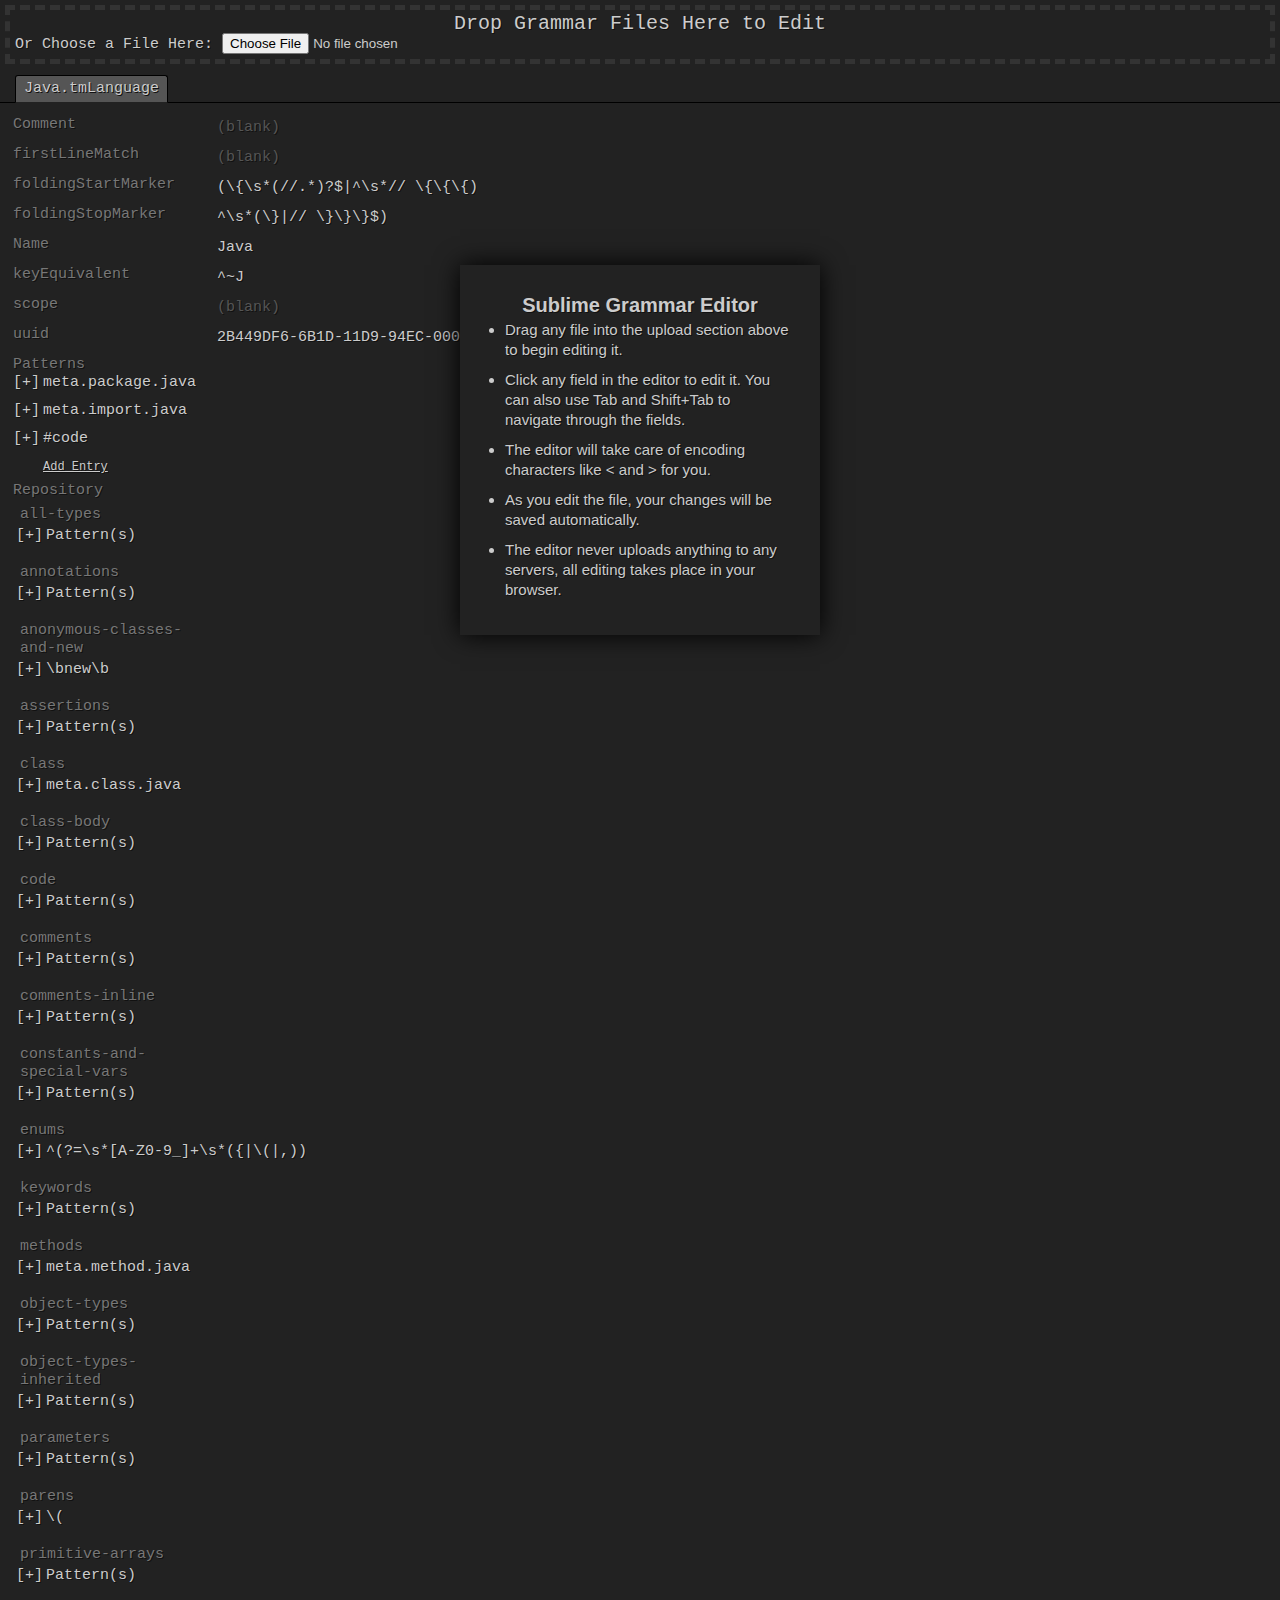
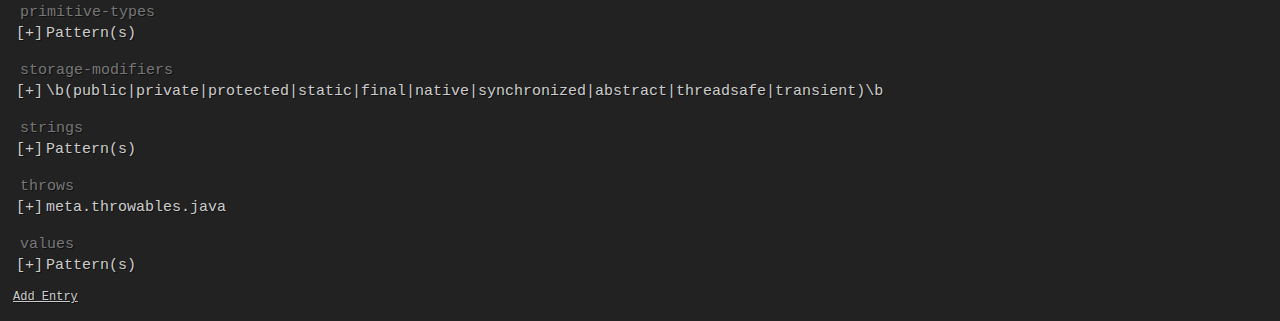
<file: index.html>
<!DOCTYPE html>
<html>
  <head>
    <title>Sublime Text 2 Grammar Editor</title>
    <link rel='stylesheet' type='text/css' media='all' href='reset.css' />
    <link rel='stylesheet' type='text/css' media='all' href='application.css' />
  </head>
  <body>
    <div id='dialog'>
      <div>
        <h1>Sublime Grammar Editor</h1>
        <ul>
          <li>Drag any file into the upload section above to begin editing it.</li>
          <li>Click any field in the editor to edit it.  You can also use Tab and Shift+Tab to navigate through the fields.</li>
          <li>The editor will take care of encoding characters like &lt; and &gt; for you.</li>
          <li>As you edit the file, your changes will be saved automatically.</li>
          <li>The editor never uploads anything to any servers, all editing takes place in your browser.</li>
        </ul>
      </div>
    </div>
    <div id='upload'>
      <div id='upload-drop'>Drop Grammar Files Here to Edit</div>
      <div id='upload-file'>Or Choose a File Here: <input type='file'></div>
    </div>
    <div id='tabs'></div>
    <div id='tab-content'></div>
    <script src='http://code.jquery.com/jquery-1.7.1.js'></script>
    <script src='extensions.js'></script>
    <script src='cookie.js'></script>
    <script src='haml2.js'></script>
    <!-- settings -->
    <script src='views.js'></script>
    <script src='converters.js'></script>
    <script src='application.js'></script>
  </body>
</html>
</file>
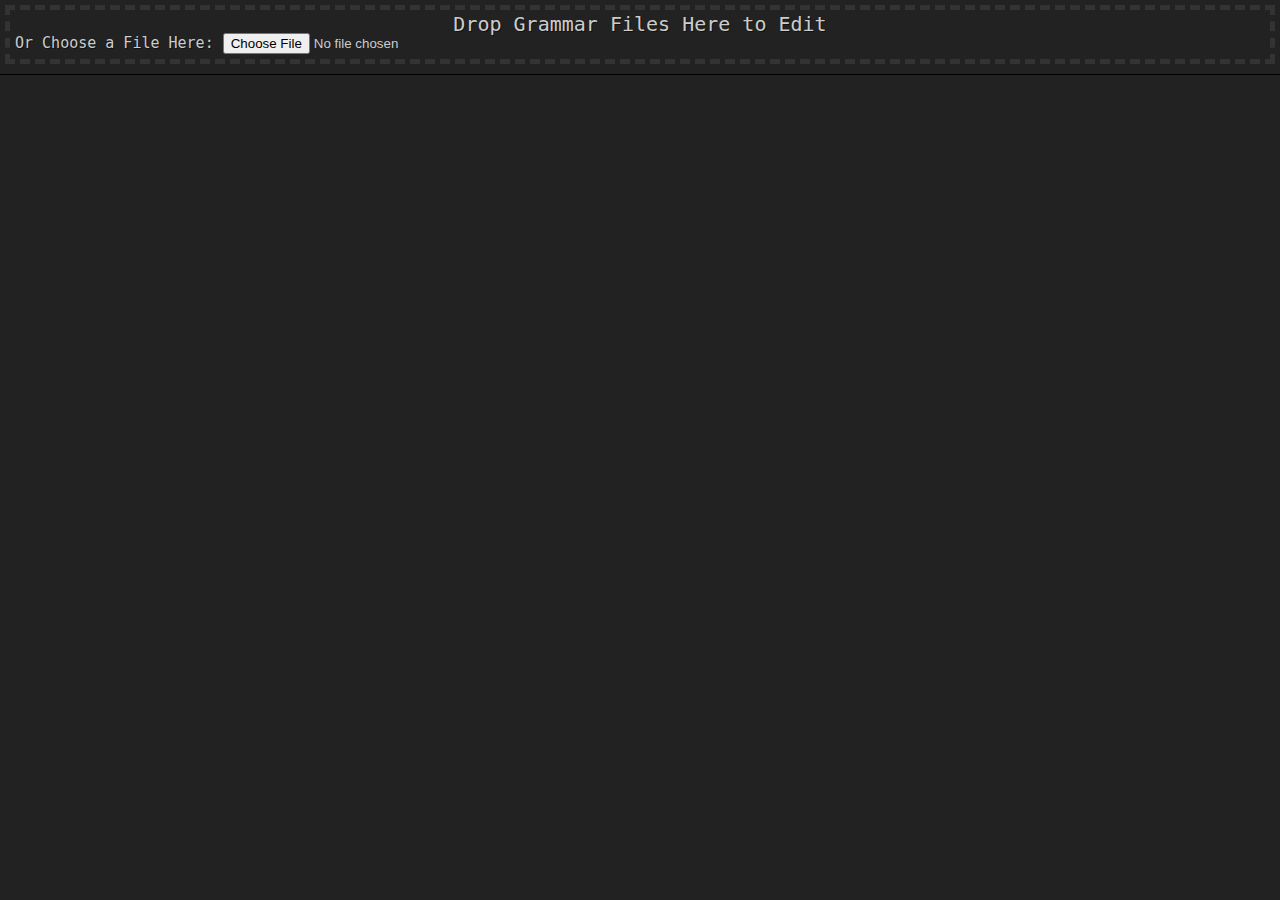
<file: index.min.html>
<!DOCTYPE html>
<html>
  <head>
    <title>Sublime Text 2 Grammar Editor</title>
    <style>html, body, div, span, applet, object, iframe,
h1, h2, h3, h4, h5, h6, p, blockquote, pre,
a, abbr, acronym, address, big, cite, code,
del, dfn, em, img, ins, kbd, q, s, samp,
small, strike, strong, sub, sup, tt, var,
b, u, i, center,
dl, dt, dd, ol, ul, li,
fieldset, form, label, legend,
table, caption, tbody, tfoot, thead, tr, th, td,
article, aside, canvas, details, embed, 
figure, figcaption, footer, header, hgroup, 
menu, nav, output, ruby, section, summary,
time, mark, audio, video {
	margin: 0;
	padding: 0;
	border: 0;
	font-size: 100%;
	font: inherit;
	vertical-align: baseline;
}
/* HTML5 display-role reset for older browsers */
article, aside, details, figcaption, figure, 
footer, header, hgroup, menu, nav, section {
	display: block;
}
body {
	line-height: 1;
}
ol, ul {
	list-style: none;
}
blockquote, q {
	quotes: none;
}
blockquote:before, blockquote:after,
q:before, q:after {
	content: '';
	content: none;
}
table {
	border-collapse: collapse;
	border-spacing: 0;
}</style>
    <style>body {
  background: #222;
  color: #ccc;
  font-family: consolas, monospace;
  font-size: 15px;
  margin: 0;
  padding: 0;
  line-height: 18px;
  text-shadow: 1px 1px #111;
}

input[type=text],
textarea,
select {
  border: 1px solid #111;
  font-size: 15px;
  width: 95%;
  background: #444;
  color: #fff;
  font-family: consolas, monospace;
  background-image: -moz-linear-gradient(top, rgb(34, 34, 34) 0%, rgb(51, 51, 51) 5%);
  background-image: -webkit-linear-gradient(top, rgb(34, 34, 34) 0%, rgb(51, 51, 51) 5%);
  appearance: none;
  -webkit-appearance: none;
  -moz-appearance: none;
  box-shadow: 1px 1px 1px #333;
  -moz-box-shadow: 1px 1px 1px #333;
  -webkit-box-shadow: 1px 1px 1px #333;
  margin: 0;
  padding: 2px;
  border-radius: 5px;
}

input[type=text]:focus,
textarea:focus,
select:focus {
  /*outline-color: #c00;*/
  outline: none;
}

textarea {
  background-image: -moz-linear-gradient(top, rgb(34, 34, 34) 0%, rgb(51, 51, 51) 5%);
  background-image: -webkit-linear-gradient(top, rgb(34, 34, 34) 0%, rgb(51, 51, 51) 5%);
}

input[type=submit] {
  width: auto;
  padding: 0.25em 1em;
  line-height: 1.5em;
  background-image: -moz-linear-gradient(top, rgb(170, 0, 0) 0%, rgb(102, 0, 0) 100%);
  background-image: -webkit-linear-gradient(top, rgb(170, 0, 0) 0%, rgb(102, 0, 0) 100%);
  border: 2px solid #c00;
  text-shadow: 0 0 2px #300;
  font-weight: bold;
  box-shadow: 1px 1px 3px #000;
  -moz-box-shadow: 1px 1px 3px #000;
  -webkit-box-shadow: 1px 1px 3px #000;
  margin-right: 0.5em;
}

.label,
.dict-entry-key {
  display: block;
  color: #777;7
  padding: 3px 0 4px 0;
  width: 200px;
}

.captures-row .dict-entry-key {
  width: 50px;
}

.text-editor,
.dict-entry-value {
  display: block;
  box-flex: 1;
  -moz-box-flex: 1;
  -webkit-box-flex: 1;
}

.row {
  padding: 3px;
}

.row,
.buttons a,
#tabs div {
  transition: all 0.218s;
  -moz-transition: all 0.218s;
  -webkit-transition: all 0.218s;
}
.text-row,
.dict-entry,
.respoitory .dict-entry .dict-entry {
  display: box;
  display: -moz-box;
  display: -webkit-box;
  box-align: stretch;
  -moz-box-align: stretch;
  -webkit-box-align: stretch;
  box-orient: horizontal;
  -moz-box-orient: horizontal;
  -webkit-box-orient: horizontal;
  width: 100%;
}

.repository .dict-entry {
  display: block;
}

.repository > .dict-editor {
  margin-left: 0;
}

.repository > .dict-editor > .dict-entries > .row > .dict-entry > .dict-entry-value {
  margin-left: 30px;
}

.list-editor,
.dict-editor {
  margin-left: 30px;
}

.active-row {
  background-color: #333;
}

.text-editor-value {
  padding: 3px 4px;
}

.blank {
  color: #555;
}

a {
  color: #ccc;
  display: inline-block;
  font-size: 12px;
  text-decoration: underline;
}

/*
.list-editor > a,
.dict-editor > a {
  display: none;
}

.list-editor:hover > a,
.dict-editor:hover > a {
  display: inline-block;
}
*/

pre {
  word-wrap: break-word;
}

.pattern-editor-container {
  position: relative;
}

.pattern-editor-expander {
  position: absolute;
  top: 0px;
  left: -30px;
}

.pattern-editor {
  box-shadow: 0px 0px 4px #000;
  margin-bottom: 20px;
  padding: 3px;
}

.pattern-editor-label {
  margin-bottom: 10px;
}

a:hover,
.pattern-editor-label:hover,
.text-editor:hover {
  cursor: pointer;
}

.dragging {
  opacity: 0.5;
}

/* Prevent the text contents of draggable elements from being selectable. */
[draggable] {
  -moz-user-select: none;
  -khtml-user-select: none;
  -webkit-user-select: none;
  user-select: none;
}

.buttons a {
  background-color: #333;
  border: 1px solid black;
  border-radius: 3px;
  display: inline-block;
  margin: 0 5px;
  padding: 2px 5px;
  text-decoration: none;
}

.buttons a:hover {
  background-color: #555;
}

#tabs {
  padding: 5px 10px 0 10px;
  border-bottom: 1px solid black;
}

#tabs div {
  background-color: #333;
  border: 1px solid black;
  border-radius: 3px 3px 0 0;
  display: inline-block;
  margin: 0 5px;
  padding: 4px 8px;
  position: relative;
  top: 1px;
}

#tabs div:hover,
#tabs .active {
  background-color: #555;
}

#tabs .active {
  border-bottom-color: #222;
}

#tab-content > div {
  padding: 10px;
}

#upload {
  border: 5px dashed #333;
  padding: 5px;
  margin: 5px;
}

#upload-drop {
  font-size: 20px;
  text-align: center;
}

#dialog {
  box-shadow: 0px 0px 24px #000;
  background-color: #222;
  font-family: arial;
  line-height: 20px;
  position: absolute;
  left: 50%;
  top: 50%;
  z-index: 10;
}

#dialog > div {
  padding: 30px;
  width: 300px;
}

#dialog h1 {
  font-size: 20px;
  font-weight: bold;
  text-align: center;
}

#dialog p {
  padding: 10px 0;
}

#dialog ul {
  list-style-type: disc;
  margin-left: 15px;
}

#dialog li {
  padding: 5px 0;
}
</style>
  </head>
  <body>
    <div id='dialog'>
      <div>
        <h1>Sublime Grammar Editor</h1>
        <ul>
          <li>Drag any file into the upload section above to begin editing it.</li>
          <li>Click any field in the editor to edit it.  You can also use Tab and Shift+Tab to navigate through the fields.</li>
          <li>The editor will take care of encoding characters like &lt; and &gt; for you.</li>
          <li>As you edit the file, your changes will be saved automatically.</li>
          <li>The editor never uploads anything to any servers, all editing takes place in your browser.</li>
        </ul>
      </div>
    </div>
    <div id='upload'>
      <div id='upload-drop'>Drop Grammar Files Here to Edit</div>
      <div id='upload-file'>Or Choose a File Here: <input type='file'></div>
    </div>
    <div id='tabs'></div>
    <div id='tab-content'></div>
    <script src='http://code.jquery.com/jquery-1.7.1.js'></script>
    <script>/**
 * Essentially copies an array.
 */
function $A(iterable) {
  if (!iterable) return [];
  // Safari <2.0.4 crashes when accessing property of a node list with property accessor.
  // It nevertheless works fine with `in` operator, which is why we use it here
  if ('toArray' in Object(iterable)) return iterable.toArray();
  var length = iterable.length || 0, results = new Array(length);
  while (length--) results[length] = iterable[length];
  return results;
}
Array.from = $A;

/**
 * Splits a string by whitespace, returning an array of the bits.
 */
function $w(string) {
  return string.strip().split(/\s+/);
}

var Class = {
  create: function(parent, methods) {
    if(methods === undefined) {
      methods = parent;
    } else {
      var subclass = function() { };
      subclass.prototype = parent.prototype;
      constructor.prototype = new subclass;
    }

    for(var key in methods) {
      if(methods.hasOwnProperty(key)) {
        methods.initialize.prototype[key] = methods[key];
      }
    }

    methods.initialize.prototype.constructor = methods.initialize;

    return methods.initialize;
  }
};

(function($) {
  $.extend(Function.prototype, {
    bind: function() {
      if (arguments.length < 2 && arguments[0] === undefined) return this;
      var __method = this, args = $A(arguments), object = args.shift();
      return function() {
        return __method.apply(object, args.concat($A(arguments)));
      }
    },

    bindEvent: function() {
      if (arguments.length < 2 && arguments[0] === undefined) return this;
      var __method = this, args = $A(arguments), object = args.shift();
      return function() {
        return __method.apply(object, [$(this)].concat(args.concat($A(arguments))));
      }
    }
  });
  Function.prototype.wrap = Function.prototype.bind;

  RegExp.prototype.match = RegExp.prototype.test;
  RegExp.escape = function(str) {
    return String(str).replace(/([.*+?^=!:${}()|[\]\/\\])/g, '\\$1');
  };

  $.extend(jQuery, {
    invoke: function(elems, method) {
      var args = $A(arguments).slice(1);
      return $.map(elems, function(value) {
        return value[method].call(value, args);
      });
    },

    pluck: function(elems, property) {
      var c = 0, length = elems.length, results = [];
      for(; c < length; c++) {
        results.push(elems[c][property]);
      }
      return results;
    }
  });

  var methods = {
    invoke: function( callback ) {
      return $.invoke(this, callback);
    },

    pluck: function( property ) {
      return $.pluck(this, property);
    },

    uniq: function() {
      return $.unique(this);
    }
  };

  $.extend(jQuery.prototype, methods);
  $.extend(Array.prototype), methods;

  Array.prototype.remove = function(from, to) {
    var rest = this.slice((to || from) + 1 || this.length);
    this.length = from < 0 ? this.length + from : from;
    return this.push.apply(this, rest);
  };

  $.extend(String.prototype, {
    trim: String.prototype.trim || function() {
      var str = this.replace(/^\s\s*/, ''),
      ws = /\s/, i = str.length;
      while (ws.test(str.charAt(--i))) {}
      return str.slice(0, i + 1);
    },

    startsWith: function(pattern, ignoreCase) {
      return ignoreCase ? this.toLowerCase().startsWith(pattern.toLowerCase()) : this.indexOf(pattern) === 0;
    },

    endsWith: function(pattern, ignoreCase) {
      if(ignoreCase)
        return this.toLowerCase().endsWith(pattern.toLowerCase());
      var d = this.length - pattern.length;
      return d >= 0 && this.lastIndexOf(pattern) === d;
    },

    gsub: function(pattern, replacement) {
      var result = [], source = this, match;

      while (source.length > 0) {
        if (match = source.match(pattern)) {
          result.push(source.slice(0, match.index), replacement(match), source.slice(match.index + match[0].length));
        } else {
          result.push(source);
          source = '';
        }
      }
      return result.join('');
    },

    escapeHTML: function() {
      var self = arguments.callee;
      self.text.data = this;
      return self.div.innerHTML;
    },

    empty: function() {
      return this == '';
    },

    blank: function() {
      return /^\s*$/.test(this);
    },

    count: function(text) {
      if(typeof text === 'string') {
        var count = 0, start = 0, delta = text.length;
        while(true) {
          var index = this.indexOf(text, start);
          if(index < 0) break;

          count++;
          start = index+delta;
        }
        return count;
      } else {
        var count = 0, str = this;
        while(true) {
          var match = str.match(text);
          if(!match) break;

          count++;
          str = str.slice(match.index + match[0].length);
        }
        return count;
      }
    },

    iterate: function(regex, callback) {
    var str = this, start = 0;
      while(true) {
        var match = str.match(regex);
        if(!match) break;

        callback(match[0], match.index+start, match);

        start += match.index + match.length;
        str = str.slice(match.index + match[0].length);
      }
    }
  });
  String.prototype.strip = String.prototype.trim;

  $.extend(Math, {
    random: function(min, max) {
      var rand = this._random();
      if (arguments.length == 0)
        return rand;

      if (arguments.length == 1)
        var max = min, min = 0;

      return Math.floor(rand * (max-min+1)+min);
    },
    _random: Math.random
  });

  $.extend(Number.prototype, {
    toPaddedString: function(length, radix) {
      var string = this.toString(radix || 10);
      return '0'.times(length - string.length) + string;
    }
  });

  $.each($w('abs round ceil floor'), function(){
    var method = this;
    Number.prototype[method] = function() { return Math[method].apply(this, arguments); }
  });
})(jQuery);
</script>
    <script>/**
 * jQuery Cookie plugin
 *
 * Copyright (c) 2010 Klaus Hartl (stilbuero.de)
 * Dual licensed under the MIT and GPL licenses:
 * http://www.opensource.org/licenses/mit-license.php
 * http://www.gnu.org/licenses/gpl.html
 *
 */
(function($) {
    $.cookie = function(key, value, options) {

        // key and at least value given, set cookie...
        if (arguments.length > 1 && (!/Object/.test(Object.prototype.toString.call(value)) || value === null || value === undefined)) {
            options = $.extend({}, options);

            if (value === null || value === undefined) {
                options.expires = -1;
            }

            if (typeof options.expires === 'number') {
                var days = options.expires, t = options.expires = new Date();
                t.setDate(t.getDate() + days);
            }

            value = String(value);

            return (document.cookie = [
                encodeURIComponent(key), '=', options.raw ? value : encodeURIComponent(value),
                options.expires ? '; expires=' + options.expires.toUTCString() : '', // use expires attribute, max-age is not supported by IE
                options.path    ? '; path=' + options.path : '',
                options.domain  ? '; domain=' + options.domain : '',
                options.secure  ? '; secure' : ''
            ].join(''));
        }

        // key and possibly options given, get cookie...
        options = value || {};
        var decode = options.raw ? function(s) { return s; } : decodeURIComponent;

        var pairs = document.cookie.split('; ');
        for (var i = 0, pair; pair = pairs[i] && pairs[i].split('='); i++) {
            if (decode(pair[0]) === key) return decode(pair[1] || ''); // IE saves cookies with empty string as "c; ", e.g. without "=" as opposed to EOMB, thus pair[1] may be undefined
        }
        return null;
    };
})(jQuery);
</script>
    <script>var HamlView = (function ($) {
  var undefined, options = {
    xhtml: true
  };

  var escaperNode = $("<div></div>");

  window.h = function(str) {
    return escaperNode.text(str || '').html().replace(/\"/g, "&quot;").replace(/\'/g, "&apos;");
  };

  var haml = function(name, view) {
    this.name = name;
    this.text = view;
  };

  $.extend(haml, {
    regex: {
      interpolation: /(^|.|\r|\n)(#\{(.*?)\})/,
      simpleInterpolation: /#\{(.*?)\}/g,
      // first group: %tag.class or .class
      // second group is the only characters that can immediately follow a tag
      // second group: the stuff after a tag
      tag: /^((?:%[a-z0-9_:\-$]+(?:[.#][a-z0-9_:\-$]+)*)|(?:(?:[.#][a-z0-9_:\-$]+)+))(.*)$/i,
      cssClass: /\.([a-z0-9_:\-$]+)/gi,
      id: /#([a-z0-9_:\-$]+)/gi,
      tagName: /%([a-z0-9_:\-$]+)/i,
      blankLine: /^\s*$/,
      lineWhitespace: /^(\s+)(.*)$/,
      onlySpace: /^[ ]+$/,
      onlyTab: /^\t+$/,
      multilineRuby: /(.*)\|\s*$/,
      // matches a key in an json or ruby hash
      lvalue: /^\s*\:?['"a-z0-9_\-$]+\s*(\:|=>)/i,
      attributeName: /^\s*["':]\s*([a-z0-9_$\-:]+)\s*["']?/i,
      // matches an attributes that hash that only contains a variable in it
      attributesVariable: /^\s*([a-z0-9_\-$]+)\s*$/i,
      // match a keyword, followed by the end of line or (a space or paren and then the rest of the string)
      autoBracket: /^\s*(for|switch|while|else\s+if|if|else)(?:$|((?:\s|\().*)$)/,
      // matches for c in 0..10
      forIn: /^\s*([a-z0-9_$\-]+)\s+in\s+(.+)\.\.(.+)/i,
      // match for item in array using c
      forInArray: /^\s*([a-z0-9_$\-]+)\s+in\s+([^}]+)/i,
      forInUsing: /\s+using\s+([a-z0-9_$\-]+)/i
    },

    autocloseTags: {'img': true, 'br': true, 'hr': true, 'input': true, 'meta': true, 'link': true},
    multilineStopCharacters: {'.': true, '#': true, '%': true, '=': true, '-': true},

    errors: {
      mixedIndentation: "Found tabs and spaces mixed at the beginning of a line.",
      unevenSpacing: "Found an uneven amount of space at the beginning of a line.",
      indentationFirstLine: "Found whitespace on the first line of content."
    }
  });

  var Buffer = makeClass(null, {
    initialize: function() {
      this.buffer = [];
      this.strings = [];
    },

    code: function() {
      this.clearStrings();
      Array.prototype.push.apply(this.buffer, arguments);
    },

    output: function() {
      this.clearStrings();
      var buffer = this.buffer;
      $.each(arguments, function(ix, arg) {buffer.push('__o.push(', arg, ');\n')});
    },

    string: function() {
      Array.prototype.push.apply(this.strings, arguments);
    },

    interpolatedString: function() {
      var text, match, beforeMatch;
      for(var c = 0; c < arguments.length; c++) {
        text = arguments[c];
        //most of this comes from prototype's gsub method
        while (text.length > 0) {
          match = text.match(haml.regex.interpolation);
          if (match !== null) {
            beforeMatch = text.slice(0, match.index);
            text = text.slice(match.index + match[0].length);

            //check if the text is proceeded by a backslash
            if (match[1] && match[1] === '\\') {
              //the backslash will be caught in the string that comes before the match, so we need to remove the last character
              this.string(beforeMatch, match[2]);
            } else {
              this.string(beforeMatch, match[1]);
              this.output(match[2].substring(2, match[2].length-1));
            }
          } else { //if there was no match, or we are at the end, then just add the remaining text
            this.string(text);
            text = '';
          }
        }
      }
    },

    clearStrings: function() {
      if(this.strings.length === 0) return;

      var str = this.strings.join('');
      this.strings.length = 0;
      this.buffer.push('__o.push("', sanitize(str), '");\n');
    }
  });

  var Term = makeClass(null, {
    initialize: function(parent, data) {
      this.data = data;
      this.attach(parent);
    },

    attach: function(parent) {
      this.parent = parent;

      if(parent) {
        this.view = parent.view;
        parent.children.push(this);
      }

      this.children = []
    },

    toJs: function(output) {
      this.processChildren(output);
    },

    processChildren: function(output) {
      for(var c = 0; c < this.children.length; c++) {
        this.children[c].toJs(output);
      }
    }
  });

  var Root = makeClass(Term, {
    toJs: function() {
      var output = new Buffer();;
      this.processChildren(output);
      output.clearStrings();
      return output.buffer.join('');
    }
  });

  var HamlString = makeClass(Term, {
    toJs: function(output) {
      output.string(this.data);
    }
  });

  var HamlInterpolatedString = makeClass(Term, {
    toJs: function(output) {
      output.interpolatedString(this.data);
    }
  });

  var CodeOutput = makeClass(Term, {
    initialize: function(parent, data) {
      this.data = data.join('');

      if(this.data.charAt(0) === '=') return new HamlInterpolatedString(parent, ltrim(this.data.substring(1)));
      this.attach(parent);
    },

    toJs: function(output) {
      output.output(this.data);
    }
  });

  var Code = makeClass(Term, {
    initialize: function(parent, data) {
      data = data.join('');
      var match = haml.regex.autoBracket.exec(data);
      if(match !== null) {
        haml.expression = new WrappedCode(parent, data, match[1], match[2]);
        return;
      }

      this.data = data;
      this.canIndent = true;
      this.attach(parent);
    },

    toJs: function(output) {
      output.code(this.data);
      this.processChildren(output);
    }
  });

  var WrappedCode = makeClass(Term, {
    initialize: function(parent, data, keyword, body) {
      this.data = data;
      this.keyword = keyword;
      this.canIndent = true;
      this.attach(parent);

      body = body || '';
      var idx = body.indexOf("{");
      if(idx >= 0) {
        this.body = body.substring(idx);
        this.condition = body.substring(0, idx-1);
      } else {
        this.body = '';
        this.condition = body;
      }

      // remove parentheses wrapping the if/for statement
      this.condition = ltrim(this.condition);
      idx = findEnd(this.condition, ')', 1);
      if(idx >= 0 && idx < this.condition.length) {
        this.body = this.condition.substring(idx+1)+this.body;
        this.condition = this.condition.substring(this.condition.indexOf('(')+1, idx);
      }

      // detect special for loops
      this.forLoop();
    },

    forLoop: function() {
      var match = haml.regex.forIn.exec(this.condition);
      if(match !== null) {
        this.condition = $t("var #{name} = #{start}; #{name} < #{end}; #{name}++", {name: match[1], start: match[2], end: match[3]});
      } else {
        match = haml.regex.forInArray.exec(this.condition);
        if(match === null) return;
        var count = ++WrappedCode.count;

        var arrayValue = match[2];
        var counterName = "forEachCounter"+count;
        var itemName = match[1];

        match = haml.regex.forInUsing.exec(arrayValue);
        if(match !== null) {
          arrayValue = arrayValue.substring(0, match.index);
          counterName = match[1];
        }

        this.condition = $t("var #{arrayName} = #{arrayValue}, #{lengthName} = #{arrayName}.length, #{counterName} = 0, #{itemName} = #{arrayName}[0]; "+
          "#{counterName} < #{lengthName}; " +
          "#{itemName} = #{arrayName}[++#{counterName}]", {
            lengthName: "forEachLength"+count,
            arrayName: "forEachArray"+count,
            arrayValue: arrayValue, itemName: itemName, counterName: counterName
          }
        );
      }
    },

    toJs: function(output) {
      if(this.keyword === 'else') output.code('else {\n');
      else output.code(this.keyword, '(', this.condition, ')', '{\n');
        output.code(this.body);
        this.processChildren(output);
      output.code('}\n');
    }
  });
  WrappedCode.count = 0;

  var Defaults = makeClass(Term, {
    toJs: function(output) {
      this.view.defaults = this.data;
    }
  });

  var Doctype = makeClass(Term, {
    toJs: function(output) {
      var line = $.trim(this.data).toLowerCase();
      var bits = line.split(/\s+/);

      if(line.indexOf('xml') === 0) {
        var encoding = bits[1] || "utf-8";
        output.string("<?xml version='1.0' encoding='", encoding, "' ?>");
      } else if(options.html5) {
        output.string('<!DOCTYPE html>');
      } else {
        var version = bits[1], type = bits[0];
        if(!parseFloat(bits[1], 10) && !!parseFloat(bits[0], 10)) {
          version = bits[0];
          type = bits[1];
        }

        if(options.xhtml) {
          if(version === '1.1') output.string('<!DOCTYPE html PUBLIC "-//W3C//DTD XHTML 1.1//EN" "http://www.w3.org/TR/xhtml11/DTD/xhtml11.dtd">');
          else if(version === '5') output.string('<!DOCTYPE html>');
          else if(type === 'strict') output.string('<!DOCTYPE html PUBLIC "-//W3C//DTD XHTML 1.0 Strict//EN" "http://www.w3.org/TR/xhtml1/DTD/xhtml1-strict.dtd">');
          else if(type === 'frameset') output.string('<!DOCTYPE html PUBLIC "-//W3C//DTD XHTML 1.0 Frameset//EN" "http://www.w3.org/TR/xhtml1/DTD/xhtml1-frameset.dtd">');
          else if(type === 'mobile') output.string('<!DOCTYPE html PUBLIC "-//WAPFORUM//DTD XHTML Mobile 1.2//EN" "http://www.openmobilealliance.org/tech/DTD/xhtml-mobile12.dtd">');
          else if(type === 'basic') output.string('<!DOCTYPE html PUBLIC "-//W3C//DTD XHTML Basic 1.1//EN" "http://www.w3.org/TR/xhtml-basic/xhtml-basic11.dtd">');
          else output.string('<!DOCTYPE html PUBLIC "-//W3C//DTD XHTML 1.0 Transitional//EN" "http://www.w3.org/TR/xhtml1/DTD/xhtml1-transitional.dtd">');
        } else {
          if(type === 'strict') output.string('<!DOCTYPE html PUBLIC "-//W3C//DTD HTML 4.01//EN" "http://www.w3.org/TR/html4/strict.dtd">');
          else if(type === 'frameset') output.string('<!DOCTYPE html PUBLIC "-//W3C//DTD HTML 4.01 Frameset//EN" "http://www.w3.org/TR/html4/frameset.dtd">');
          else output.string('<!DOCTYPE html PUBLIC "-//W3C//DTD HTML 4.01 Transitional//EN" "http://www.w3.org/TR/html4/loose.dtd">');
        }
      }
    }
  });

  var Comment = makeClass(Term, {
    initialize: function(parent, data) {
      this.data = data;
      this.attach(parent);

      this.start = '<!--';
      this.end = ' -->';

      if(this.data.charAt(0) == '[') {
        var endIndex = findEnd(this.data.substring(1), ']');
        this.start += this.data.substring(0, endIndex+2)+'>';
        this.data = this.data.substring(endIndex+2);
        this.end = ' <![endif]-->'
      }

      this.canIndent = /^\s*$/.exec(this.data) !== null;
    },

    toJs: function(output) {
      if(this.children.length === 0 && this.data.length === 0) return;

      output.string(this.start+" ");
      output.interpolatedString(this.data);
      this.processChildren(output);
      output.string(this.end);
    }
  });

  var Tag = makeClass(Term, {
    initialize: function(parent, data) {
      this.data = data;
      this.attach(parent);
      this.canIndent = true;

      var match = haml.regex.tag.exec(data);
      var tag = match[1], rest = match[2];

      var match = haml.regex.tagName.exec(tag);
      if(match === null) this.name = 'div';
      else this.name = match[1];

      this.id = $.map((tag.match(haml.regex.id) || []), function(str) { return str.substring(1); });
      this.id = this.id[this.id.length-1];
      this.classes = $.map((tag.match(haml.regex.cssClass) || []), function(str) { return str.substring(1); });
      this.attributes = {};
      this.attributesCount = 0;

      while(rest && rest.length > 0) {
        var nextChar = rest.charAt(0);
        switch(nextChar) {
          case '/': return this.autoclose = true;
          case ' ':
            if(haml.regex.blankLine.exec(rest)) {
              this.canIndent = true;
              return;
            }
            return new HamlInterpolatedString(this, rest.substring(1));
          case '=': return this.view.parser.rubyString(this, CodeOutput, rest.substring(1));
          case '(':
            var index = findEnd(rest, ')', 1);
            var str = rest.substring(1, index);
            rest = rest.substring(index+1);
            if(!this.parseAttributesVariable(str)) {
              this.parseAttributes(str, ' ', '=');
            }
            break;
          case '{':
            var index = findEnd(rest, '}', 1);
            var str = rest.substring(1, index);
            rest = rest.substring(index+1);

            if(!this.parseAttributesVariable(str)) {
              var match = haml.regex.lvalue.exec(str);
              if(match === null) throw this.view.error("Error while parsing the attributes hash for a tag.");
              else if(match[1] === ':') this.parseAttributes(str, ',', ':');
              else if(match[1] === '=>') this.parseAttributes(str, ',', '=>');
            }
            break;
          default: return new HamlInterpolatedString(this, rest);
        }
      }
    },

    parseAttributesVariable: function(str) {
      var match = haml.regex.attributesVariable.exec(str);
      if(match === null) return false;
      this.attributesVariableName = match[1];
      return true;
    },

    parseAttributes: function(str, attributeSeparator, nameSeparator) {
      while(str.length > 0) {
        var attributeEnd = findEnd(str, attributeSeparator);
        var attribute = str.substring(0, attributeEnd);
        var name = findEnd(attribute, nameSeparator);

        var nameStr = $.trim(attribute.substring(0, name));
        var match = haml.regex.attributeName.exec(nameStr);
        if(match !== null) nameStr = match[1];

        var valueStr = $.trim(attribute.substring(name+nameSeparator.length));
        if(valueStr.charAt(0) === ':') valueStr = '"'+valueStr.substring(1)+'"';

        this.attributes[nameStr] = valueStr;
        this.attributesCount += 1;
        str = str.substring(attributeEnd+1);
      }
    },

    mergeAttributes: function(name, values) {
      if(values.length === 0) return;
      var combinedClasses = values.join(' ');
      if(!this.attributes[name] || this.attributes[name].length === 0) {
        this.attributes[name] = $t("'#{values.join(\' \')}'", {values: values});
      } else {
        var expression = ['(', this.attributes[name], ')'].join('');
        this.attributes[name] = $t('"#{values.join(\' \')}" + " " + ((#{attributes[name]}) || "")', {attributes: this.attributes, name: name, values: values});
      }
    },

    toJs: function(output) {
      this.mergeAttributes('class', this.classes);
      if(!this.attributes.id && this.id) {
        this.attributes.id = '"'+this.id+'"';
        this.attributesCount++;
      }

      var attributesStr = [];
      for(var key in this.attributes) {
        attributesStr.push('"'+key+'": '+this.attributes[key]);
      }
      var attributesStr = $t('{#{attributesStr.join(\',\')}}', {attributesStr: attributesStr});
      var autoclose = this.children.length === 0 && (haml.autocloseTags[this.name] || this.autoclose);

      if(this.attributesCount === 0 && this.classes.length === 0 && !this.attributesVariableName) {
        if(autoclose) {
          output.string('<', this.name, ' />');
        } else {
          output.string('<', this.name, '>');
          this.processChildren(output);
          output.string('</', this.name, '>');
        }
      } else {
        output.code($t('__this.makeTag(\"<#{name}\", \"#{end}\", #{attributes}, #{attributesVariable});', {
          name: this.name,
          end: autoclose ? ' />' : '>',
          attributes: attributesStr, attributesVariable: this.attributesVariableName || "undefined"
        }));

        if(!autoclose) {
          this.processChildren(output);
          output.string('</', this.name, '>');
        }
      }
    }
  });

  var Parser = makeClass(null, {
    initialize: function(view) {
      this.view = view;
      this.lines = this.view.text.replace(/\r\n/g, '\n').replace(/\r/g, '\n').split('\n');

      this.line = undefined;
      this.lineIndex = -1;
      this.level = 0;
      this.indentation = {
        amount: 2,
        character: ' ',
        notCharacter: '\t'
      };

      this.detectIndentation();
      this.nextLine();
    },

    detectIndentation: function() {
      var lines = [];
      for(var c = 0; c < this.lines.length; c++) {
        if(!haml.regex.blankLine.exec(this.lines[c])) {
          lines.push(this.lines[c]);
        }
      }
      this.lines = lines;

      for(var c = 0; c < this.lines.length; c++) {
        var line = this.lines[c];
        var match = haml.regex.lineWhitespace.exec(line);
        if(match == null) continue;

        var whitespace = match[1];
        if(haml.regex.onlyTab.exec(whitespace)) {
          this.indentation.character = '\t';
          this.indentation.notCharacter = ' ';
        } else if(!haml.regex.onlySpace.exec(whitespace)) throw this.view.error(haml.errors.mixedIndentation);
        this.indentation.amount = whitespace.length;
        break;
      }
    },

    nextLine: function(ignoreWhitespace) {
      this.line = this.lines[++this.lineIndex];
      if(this.line === undefined) return;
      if(ignoreWhitespace) return;

      var match = haml.regex.lineWhitespace.exec(this.line);
      if(match === null) {
        this.level = 0;
        return;
      }

      var whitespace = match[1];
      this.line = match[2];

      if(whitespace.indexOf(this.indentation.notCharacter) >= 0) throw this.view.error(haml.errors.mixedIndentation);
      if(whitespace.length % this.indentation.amount !== 0) throw this.view.error(haml.errors.unevenSpacing);

      this.level = whitespace.length / this.indentation.amount;
    },

    previousLine: function() {
      this.lineIndex -= 1;
    },

    parse: function(parent, indentLevel) {
      while(true) {
        if(this.level < indentLevel) return;
        if(this.line === undefined) return;

        if(this.level > indentLevel) throw this.error("Something was nested inside an element which cannot contain children.");

        var expression = this.compileLine(parent);
        if(haml.expression) {
          expression = haml.expression;
          haml.expression = undefined;
        }
        this.nextLine();

        if(!expression || expression.length) continue;
        if(expression.canIndent) this.parse(expression, indentLevel+1);
      }
    },

    compileLine: function(parent) {
      var line = this.line;
      var first = line.charAt(0);

      switch(first) {
        case '@': return new Defaults(parent, line.substring(1));
        case '\\': return [new HamlString(parent, line.charAt(1)), new HamlInterpolatedString(parent, line.substring(2))];
        case '/': return new Comment(parent, line.substring(1));
        case '!':
          if(line.indexOf('!!!') === 0) return new Doctype(parent, line.substring(3));
          break;
        case '%':
        case '.':
          return new Tag(parent, line);
        case '#':
          if(line.charAt(1) === '{') return new HamlInterpolatedString(parent, line);
          return new Tag(parent, line);
        case '=': return this.rubyString(parent, CodeOutput);
        case '-':
          if(line.charAt(1) === '#') return;
          return this.rubyString(parent, Code);
      }

      // default case
      return new HamlInterpolatedString(parent, line);
    },

    rubyString: function(parent, klass, line) {
      if(!line) line = this.line.substring(1);
      var lines = [];
      var first = true;
      while(true) {
        if(line === undefined) break;

        if(!first && haml.multilineStopCharacters[$.trim(line).charAt(0)]) {
          this.previousLine();
          break;
        }

        var match = haml.regex.multilineRuby.exec(line);
        line = line.substring(0, findEnd(line, "//"));
        if(match == null) {
          if(first) lines.push(line);
          else this.previousLine();
          break;
        }
        lines.push(match[1]);

        this.nextLine(true);
        first = false;
        line = this.line;
      }

      return new klass(parent, lines);
    }
  });

  haml.prototype = {
    compile: function(force) {
      //only compile the view once
      if(this.compiledView !== undefined && !force) return;

      this.defaults = '';
      this.root = new Root(undefined);
      this.root.view = this;
      this.parser = new Parser(this);
      this.parser.parse(this.root, 0);
      this.compiledView = this.root.toJs();
      this.evalCode();
    },

    /**
     * Compiles and runs the view
     * data and helpers are two objects that can be passed in and the items in their will be available as normal variables in the view
     */
    render: function(data, helpers) {
      if(!data) data = {};
      if(!helpers) helpers = {};
      this.compile();

      var _o = this.output;
      this.output = [];
      var ret = this.renderFunction(data, helpers);
      this.output = _o;
      return ret;
    },

    /**
     * Put the code in an anonymous function so it can be eval'd once and then called repeatedly, making it a lot faster.
     * Any default variable values or values passed to the render function are placed in with blocks so that they are available as local variables.
     * TODO: Integrate with JSLINT like EJS intelligently did.
     */
    evalCode: function() {
      var defaultsString = '{';
      if(this.defaults.length > 0) {
        defaultsString = "var __defaults = "+this.defaults+"; with(__defaults) {";
      }

      var evalString = "\
        this.renderFunction = (function($) { \
          return function(__data, __helpers) { " +
            defaultsString +
            " with(__data) { \
              with(__helpers) { \
                var __o = this.output, __this = this;\n" +
                this.compiledView + " \n\
                return __o.join(\"\"); \
              } \
            } \
            } \
          } \
        })(jQuery);";
      this.debugStr = evalString;

      //console.log("compiling");
      //console.log(evalString);
      return eval(evalString);
    },

    /**
     * Handles a Haml syntax error
     */
    error: function(message) {
      return $t("Haml Syntax Error: #{message} Line: #{lineNumber} Line: #{line}", {
        message: message,
        lineNumber: this.parser.lineIndex,
        line: this.parser.lines[this.parser.lineIndex].replace(/ /g, '[space]').replace(/\t/g, '[tab]')
      });
    },

    makeAttributes: function(attributes) {
      for(var key in attributes) {
        var value = attributes[key];
        if(value === undefined || value === null || value.length === 0) continue;
        if(key === 'checked' || key === 'selected') {
          attributes[key] = key;
        }
        this.output.push(' ', key, '="', value, '"');
      }
    },

    makeTag: function(tagBegin, tagEnd, attributes, moreAttributes) {
      if(moreAttributes && moreAttributes['class'] && moreAttributes['class'].length > 0 &&
          attributes['class'] && attributes['class'].length > 0) {
        attributes['class'] = attributes['class'] + ' ' + moreAttributes['class'];
        delete moreAttributes['class'];
      }
      this.output.push(tagBegin);
      this.makeAttributes(attributes);
      if(moreAttributes) this.makeAttributes(moreAttributes);
      this.output.push(tagEnd);
    }
  };

  function ltrim(str) {
    return str.replace(/^\s+/g, "");
  }
  /**
   * Escapes quotes and backslashes which could cause an injection attack in the generated code
   */
  function sanitize(text) {
    return text.replace(/\\/g, '\\\\').replace(/"/g,  '\\"');
  }

  //stolen from prototype.js (removed so as to be only dependent on jQuery)
  function makeClass(parent, methods) {
    function klass() {
      this.initialize.apply(this, arguments);
    }

    if (parent) {
      var subclass = function() { };
      subclass.prototype = parent.prototype;
      klass.prototype = new subclass;
    }

    for(var name in methods) {
      klass.prototype[name] = methods[name];
    }

    klass.prototype.constructor = klass;

    if (!klass.prototype.initialize)
      klass.prototype.initialize = function() {};

    return klass;
  }

  // returns the index of needle in string, but ignores occurances of needle inside of parens/quotes/etc
  function findEnd(str, needle, start) {
    var chars = {"'": "'", '"': '"', '(': ')', '{': '}', '/': '/', '[': ']'};
    var stopBalancingChars = {"'": true, '"': true, '/': true};

    var c, len = str.length, cur, first = needle.charAt(0), second = needle.charAt(1), stack = [];
    str = str.split('');

    for(c = (start||0); c < len; c++) {
      cur = str[c];
      //ignore the character immediately after a backslash
      if(cur === '\\') {
        c++;
      } else if(stack.length === 0 && cur === first && (needle.length === 1 || str[c+1] === second)) {
        break;
      }

      //if we hit an ', ", or /, then keep iterating until we find the next one indicating the end of the string/regex and ignore everything inside
      else if(stopBalancingChars[cur]) {
        if(cur === '/') {
          if(str[c+1] === '/') return str.length;
          else continue;
        }

        c++;
        while(str[c] != cur && c < len) c += (1 + (str[c] === '\\'));
      }

      //if there are no elements on the stack, it cant be a closing character
      //if the closing character on the stack matches this one, then we're done
      else if(stack.length > 0 && cur === stack[stack.length-1]) {
        stack.pop();
      } else if(chars[cur]) {
        stack.push(chars[cur]);
      }
    }
    return c;
  }

  var templates = {};
  function $t(template, data) {
    data = data || {};
    //console.log(template);
    if(!templates[template]) {
      var code = sanitize(template).replace(haml.regex.simpleInterpolation, '", $1, "');
      code = ' \
      $.fxn = (function(__data) { \
        with(__data) { \
          return ["'+code+'"].join(""); \
        } \
      });';

      //console.log(code);
      eval(code);
      templates[template] = $.fxn;
    }

    return templates[template](data);
  }

  return haml;
})(jQuery);
</script>
    
  <script>
    $.compiled = true;
    $.views = {};
    $.views.dict = new HamlView('dict', '@{values: {}, disabled: false}\n.dict-editor\n  .dict-entries\n    - for (var key in values)\n      .row\n        .dict-entry\n          .dict-entry-key\n            = $.views.text_editor.render({value: key})\n          .dict-entry-value\n            = $.views[view].render({value: values[key]})\n  %a.add-dict-entry{:href => \'javascript:void(0);\', :style => disabled ? \'display: none;\' : \'\'} Add Entry\n');
$.views.grammar = new HamlView('grammar', '.grammar-editor\n  = $.views.text_row.render({label: \'Comment\', key: \'comment\', value: grammar.comment})\n  = $.views.text_row.render({label: \'firstLineMatch\', value: grammar.firstLineMatch})\n  = $.views.text_row.render({label: \'foldingStartMarker\', value: grammar.foldingStartMarker, multiline: true})\n  = $.views.text_row.render({label: \'foldingStopMarker\', value: grammar.foldingStopMarker, multiline: true})\n  = $.views.text_row.render({label: \'Name\', key: \'name\', value: grammar.name})\n  = $.views.text_row.render({label: \'keyEquivalent\', value: grammar.keyEquivalent})\n  = $.views.text_row.render({label: \'scope\', value: grammar.scope})\n  = $.views.text_row.render({label: \'uuid\', value: grammar.uuid})\n  .row\n    %span.label{\'data-key\': \'patterns\'} Patterns\n    = $.views.list.render({view: \'pattern\', values: grammar.patterns || []})\n  .row.repository\n    %span.label{\'data-key\': \'repository\'} Repository\n    = $.views.dict.render({view: \'pattern\', values: grammar.repository || {}})\n');
$.views.list = new HamlView('list', '@{values: []}\n.list-editor\n  .list-entries\n    - for value in values\n      .list-entry{:draggable => true}\n        = $.views[view].render({value: value})\n  %a.add-list-entry{:href => \'javascript:void(0);\'} Add Entry\n');
$.views.pattern = new HamlView('pattern', '- var label = value.name || value.contentName || value.include || value.comment || value.match || value.begin || \'Pattern(s)\';\n.pattern-editor-container\n  .pattern-editor-expander [+]\n  .pattern-editor-label= label\n  .pattern-editor{:style => \'display: none;\'}\n    = $.views.text_row.render({label: \'Comment\', key: \'comment\', value: value.comment, multiline: true})\n    = $.views.text_row.render({label: \'Include\', key: \'include\', value: value.include})\n    = $.views.text_row.render({label: \'Scope\', key: \'name\', value: value.name})\n    = $.views.text_row.render({label: \'Content Name\', key: \'contentName\', value: value.contentName})\n    = $.views.text_row.render({label: \'Match Regex\', key: \'match\', value: value.match, multiline: true})\n    .pattern-multi-regex= $.views.text_row.render({label: \'Begin Regex\', key: \'begin\', value: value.begin, multiline: true})\n    .pattern-multi-regex= $.views.text_row.render({label: \'End Regex\', key: \'end\', value: value.end, multiline: true})\n    .row.captures-row\n      %span.label{\'data-key\': \'captures\'} Captures\n      = $.views.dict.render({values: value.captures || {}, view: \'text_editor\'})\n    .row.captures-row.pattern-multi-value{:style => value.begin ? \'\' : \'display: none;\'}\n      %span.label{\'data-key\': \'beginCaptures\'} Begin Captures\n      = $.views.dict.render({values: value.beginCaptures || {}, view: \'text_editor\'})\n    .row.captures-row.pattern-multi-value{:style => value.end ? \'\' : \'display: none;\'}\n      %span.label{\'data-key\': \'endCaptures\'} End Captures\n      = $.views.dict.render({values: value.endCaptures || {}, view: \'text_editor\'})\n    .row\n      %span.label{\'data-key\': \'patterns\'} Patterns\n      = $.views.list.render({view: \'pattern\', values: value.patterns || []})\n    .buttons\n      %a.delete{:href => \'javascript:void(0);\'} Delete\n      %a.up{:href => \'javascript:void(0);\'} Move Up\n      %a.down{:href => \'javascript:void(0);\'} Move Down\n');
$.views.text_editor = new HamlView('text_editor', '@{multiline: false}\n- value = (value && value.name) || value;\n%span.text-editor\n  %span.text-editor-value{:style => \'display: inline-block;\', :class => !value ? \'blank\' : \'\'}= prepareValue(value)\n  %span.text-editor-input-wrapper{:style => \'display: none;\'}\n    - if multiline\n      %textarea.text-editor-input= h(value)\n    - else\n      %input.text-editor-input{:type => \'text\', :value => h(value)}\n');
$.views.text_row = new HamlView('text_row', '@{multiline: false, key: null}\n.row\n  .row-inner.text-row\n    %span.label{\'data-key\': key || label}= label\n    = $.views.text_editor.render({value: value, multiline: multiline})\n');
  </script>
    <script>(function($) {
  function loadViews(root, views) {
    if ($.compiled) return;
    for (var i = 0; i < views.length; i++) {
      var value = views[i];
      loadView(root, value, value + '.haml');
    }
  }

  function loadView(root, key, url) {
    requestsSent++;
    $.get(url, function(content) {
      resposnes++;
      root[key] = new HamlView(url, content);
    }, 'text');
  }

  var requestsSent = 0, resposnes = 0;
  var views = $w('text_editor grammar list pattern dict text_row');
  $.views = $.views || {};
  loadViews($.views, views);

  $.waitForViews = function(callback) {
    var interval = setInterval(function() {
      if ($.compiled || (requestsSent > 0 && requestsSent == resposnes)) {
        clearInterval(interval);
        callback();
      }
    }, 10);
  };
})(jQuery);
</script>
    <script>function xmlToJson(xmlString) {
  var xml = $(xmlString);
  var plist = $($.grep(xml, function(cur) { return cur.tagName == 'PLIST'; }));
  if (!plist.length) throw 'Could not find plist in xml. Ensure the xml file has a plist tag at the top level.';
  var topDict = plist.children().first();
  return xmlTagToJson(topDict);
}

function xmlTagToJson(xml) {
  if (!xml || !xml.length) return '';

  var children = xml.children();
  var tag = xml[0].tagName.toLowerCase();
  var ret;
  if (tag == 'dict') {
    ret = {};
    if (children.length % 2 !== 0) throw 'A dictionary element did not have an even number of child nodes.';
    for (var i = 0; i < children.length; i += 2) {
      var key = $(children[i]).text();
      var value = xmlTagToJson($(children[i+1]));
      ret[key] = value;
    }
  } else if (tag == 'array') {
    ret = [];
    for (var i = 0; i < children.length; i++) {
      ret.push(xmlTagToJson($(children[i])));
    }
  } else {
    ret = xml.text();
  }
  return ret;
}

function domToJson(tab) {
  var json = {};
  var rows = $('.grammar-editor > .row', tab[0]);
  for (var i = 0; i < rows.length; i++) {
    var key = $('.label', rows[i]).first().data('key');
    var value = domRowToJson(rows[i]);
    if (value) json[key] = value;
  }
  return json;
}

function domRowToJson(row) {
  row = $(row);
  var children = row.children();
  var node = children.last();

  if (children.length === 1 && node.hasClass('text-row') || node.hasClass('text-editor')) {
    return $('input, textarea', children[0]).val();
  }

  if (node.hasClass('list-editor')) {
    var rows = node.children('.list-entries').first().children('.list-entry');
    var ret = [];
    for (var i = 0; i < rows.length; i++) {
      var value = domRowToJson(rows[i]);
      if (value) ret.push(value);
    }
    if (ret.length === 0) return;
    return ret;
  }

  if (node.hasClass('dict-editor')) {
    var rows = node.children('.dict-entries').children('.row');
    var ret = {};
    var empty = true;
    for (var i = 0; i < rows.length; i++) {
      var cur = $(rows[i]);
      var key = cur.children('.dict-entry').children('.dict-entry-key').find('input, textarea').val();
      var value = domRowToJson(cur.children('.dict-entry').children('.dict-entry-value'));
      if (value) {
        ret[key] = value;
        empty = false;
      }
    }
    if (empty) return;
    return ret;
  }

  if (node.hasClass('pattern-editor-container')) {
    var rows = node.children('.pattern-editor').children('.row').add(
        node.children('.pattern-editor').children('.pattern-multi-regex').children('.row'));
    var ret = {};
    var empty = true;
    for (var i = 0; i < rows.length; i++) {
      var key = $('.label', rows[i]).first().data('key');
      var value = domRowToJson(rows[i]);
      if (value) {
        ret[key] = value;
        empty = false;
      }
    }
    if (empty) return;
    return ret;
  }

  throw 'Can\'t determine type.';
}

function jsonToXml(json) {
  var buffer = [
    '<?xml version="1.0" encoding="UTF-8"?>\n',
    '<!DOCTYPE plist PUBLIC "-//Apple//DTD PLIST 1.0//EN" "http://www.apple.com/DTDs/PropertyList-1.0.dtd">\n',
    '<plist version="1.0">\n'
  ];

  var indent = {0: ''};
  for (var i = 1; i < 10; i++) {
    indent[i] = indent[i - 1] + '  ';
  }
  jsonNodeToXml(json, buffer, indent);
  buffer.push('</plist>\n');
  return buffer.join('');
}

function jsonNodeToXml(node, buffer, indent, level) {
  function e(str) {
    return (str || '').replace(/</g, '&lt;').replace(/>/g, '&gt;');
  }

  if (node instanceof Array) {
    buffer.push(indent[level], '<array>\n');
    for (var i = 0; i < node.length; i++) {
      jsonNodeToXml(node[i], buffer, indent, level + 1);
    }
    buffer.push(indent[level], '</array>\n');
  }

  else if (typeof node === 'string') {
    buffer.push(indent[level], '<string>', e(node));
    if (node.indexOf('\n') >= 0) {
      buffer.push('\n', indent[level]);
    }
    buffer.push('</string>\n');
  }

  else {
    buffer.push(indent[level], '<dict>\n');
    for (var key in node) {
      buffer.push(indent[level + 1], '<key>', e(key), '</key>\n');
      jsonNodeToXml(node[key], buffer, indent, level + 1);
    }
    buffer.push(indent[level], '</dict>\n');
  }
}
</script>
    <script>$.waitForViews(function() {
  if (!$.compiled) {
    $.get('Java.tmLanguage', function(data) {
      parseGrammar({name: 'Java.tmLanguage'}, data);
    }, 'text');
  }
});

function hideAll() {
  var elements = $('.text-editor-input-wrapper:visible');
  for (var i = elements.length - 1; i >= 0; i--) {
    var $wrapper = $(elements[i]);
    var value = $wrapper.find('.text-editor-input').val();

    var editor = $wrapper.hide().closest('.text-editor').find('.text-editor-value');
    editor.html(prepareValue(value)).css('display', 'inline-block');
    if (!value) {
      editor.addClass('blank');
    } else {
      editor.removeClass('blank');
    }
  };
}

function prepareValue(value) {
  if (!value) return '(blank)';
  return value.
      replace(/&/g, '&amp;').
      replace(/\"/g, '&quot;').
      replace(/\'/g, '&apos;').
      replace(/</g, '&lt;').
      replace(/>/g, '&gt;').
      replace(/\r\n|\r|\n/g, '<br>').
      replace(/\t/g, '&nbsp;&nbsp;').
      replace(/ /g, '&nbsp;');
}

function showEditor(editor) {
  hideAll();
  $('.text-editor-value', editor).hide();
  $('.text-editor-input-wrapper', editor).show().find('.text-editor-input').focus();
}

function parseGrammar(file, fileContent) {
  $('#tabs div').removeClass('active');
  $('#tab-content > div').hide();

  $('<div></div>').addClass('active').text(file.name).appendTo($('#tabs'));
  var container = $('<div></div>').appendTo($('#tab-content'));
  var grammar = xmlToJson(fileContent);
  container.html($.views.grammar.render({grammar: grammar}));
}

function loadGrammar(file) {
  window.f = file;
  var reader = new FileReader();
  reader.onload = function(readEvent) {
    parseGrammar(file, readEvent.target.result);
  };
  reader.readAsText(file);
}

$(document).
  on('mouseover', '.row', function() {
    $('.active-row').removeClass('active-row');
    if (!$(this).find('.row').length) {
      $(this).addClass('active-row');
    }
    return false;
  }).

  on('click', function(e) {
    hideAll();
    var node = $(e.target);
    if (!node.hasClass('text-editor')) node = node.closest('.text-editor');
    if (node.length) showEditor(node[0]);
  }).

  on('keydown', '.text-editor textarea, .text-editor input', function(e) {
    var $this = $(this);
    if (e.ctrlKey && e.keyCode == 13) {  // Ctrl+Enter
      $this.blur();
      return false;
    } else if (e.keyCode == 9) { // tab
      $this.blur();
      var direction = e.shiftKey ? -1 : 1;
      var currentEditor = $this.closest('.text-editor')[0];
      var selector = '.list-entry, .dict-entry, .grammar-editor';
      var parent = $this.closest(selector);
      var numParents = parent.parents(selector).length + 1;
      var editors = parent.find('.text-editor').filter(function() { return $(this).parents(selector).length == numParents; });
      for (var i = 0; i < editors.length; i++) {
        if (editors[i] === currentEditor) {
          if (direction < 0) {
            var ix = i === 0 ? editors.length - 1 : i - 1;
          } else {
            var ix = i === editors.length - 1 ? 0 : i + 1;
          }
          showEditor($(editors[ix]));
          break;
        }
      }
      return false;
    }
  }).

  on('keyup keydown focus', 'textarea.text-editor-input', function() {
    $(this).height(Math.max(50, this.scrollHeight || 0));
  }).

  on('change', '.pattern-multi-regex textarea', function() {
    var container = $(this).closest('.pattern-editor-container');
    var blank = $.grep(container.find('.pattern-multi-regex textarea'), function(textarea) { return !!$(textarea).val(); }).length == 0;
    var values = container.find('.pattern-editor > .pattern-multi-value');
    blank ? values.hide() : values.show();
  }).

  on('click', '.pattern-editor-expander, .pattern-editor-label', function() {
    var container = $(this).closest('.pattern-editor-container');
    var label = container.find('.pattern-editor-label:first');
    var expander = container.find('.pattern-editor-expander:first');
    var editor = container.find('.pattern-editor:first');

    if (editor.is(':visible')) {
      editor.hide();
      label.show();
      expander.text('[+]');
    } else {
      editor.show();
      label.hide();
      expander.text('[-]');
    }
  }).

  on('click', '.delete', function() {
    $(this).closest('.list-entry').remove();
  }).

  on('click', '.up', function() {
    var entry = $(this).closest('.list-entry');
    var prev = entry.prev();
    prev.remove();
    prev.insertAfter(entry);
  }).

  on('click', '.down', function() {
    var entry = $(this).closest('.list-entry');
    var next = entry.next();
    next.remove();
    next.insertBefore(entry);
  }).

  on('change', '#upload-file input', function(event) {
    var files = event.target.files;
    if (files && files.length) {
      for (var i = 0; i < files.length; i++) {
        loadGrammar(files[i]);
      }
    }
  }).

  on('click', '#tabs div', function() {
    var tabs = $('#tabs div').removeClass('active');
    var content = $('#tab-content > div').hide();

    for (var i = 0; i < tabs.length; i++)     {
      if (tabs[i] === this) break;
    }

    $(this).addClass('active');
    $(content[i]).show();
  })

$('#upload')[0].addEventListener('dragover', function(event) {
  event.stopPropagation();
  event.preventDefault();
  event.dataTransfer.dropEffect = 'copy';
});

$('#upload')[0].addEventListener('drop', function(event) {
  event.stopPropagation();
  event.preventDefault();

  var files = event.dataTransfer.files;
  if (files && files.length) {
    for (var i = 0; i < files.length; i++) {
      loadGrammar(files[i]);
    }
  }
});

$(document).ready(function() {
  $('#dialog').css({
    'left': ($(window).width() - $('#dialog').width()) / 2 + 'px',
    'top': ($(window).height() - $('#dialog').height()) / 2 + 'px'
  });

  var d = new Date();
  d.setFullYear(d.getFullYear() + 1);
  if ($.cookie('dialog')) $('#dialog').hide();
  else $.cookie('dialog', true, {expires: d});
});

/*
  on('dragstart', '.list-entry', function() {
    console.log('dragstart');
    $(this).addClass('dragging');
  }).

  on('dragend', function() {
    console.log('dragend');
    $(this).removeclass('dragging');
  }).

  on('dragenter', function() {
    console.log('dragenter');
  }).

  on('dragleave', function() {
    console.log('dragleave');
  }).

  on('dragover', function(e) {
    console.log('dragover');
    e.preventDefault();
    e.dataTransfer.dropEffect = 'move';
    return false;
  }).

  on('drop', function(e) {
    console.log('drop');
    e.preventDefault();
    return false;
  })
*/
</script>
  </body>
</html>
</file>
<file: application.css>
body {
  background: #222;
  color: #ccc;
  font-family: consolas, monospace;
  font-size: 15px;
  margin: 0;
  padding: 0;
  line-height: 18px;
  text-shadow: 1px 1px #111;
}

input[type=text],
textarea,
select {
  border: 1px solid #111;
  font-size: 15px;
  width: 95%;
  background: #444;
  color: #fff;
  font-family: consolas, monospace;
  background-image: -moz-linear-gradient(top, rgb(34, 34, 34) 0%, rgb(51, 51, 51) 5%);
  background-image: -webkit-linear-gradient(top, rgb(34, 34, 34) 0%, rgb(51, 51, 51) 5%);
  appearance: none;
  -webkit-appearance: none;
  -moz-appearance: none;
  box-shadow: 1px 1px 1px #333;
  -moz-box-shadow: 1px 1px 1px #333;
  -webkit-box-shadow: 1px 1px 1px #333;
  margin: 0;
  padding: 2px;
  border-radius: 5px;
}

input[type=text]:focus,
textarea:focus,
select:focus {
  /*outline-color: #c00;*/
  outline: none;
}

textarea {
  background-image: -moz-linear-gradient(top, rgb(34, 34, 34) 0%, rgb(51, 51, 51) 5%);
  background-image: -webkit-linear-gradient(top, rgb(34, 34, 34) 0%, rgb(51, 51, 51) 5%);
}

input[type=submit] {
  width: auto;
  padding: 0.25em 1em;
  line-height: 1.5em;
  background-image: -moz-linear-gradient(top, rgb(170, 0, 0) 0%, rgb(102, 0, 0) 100%);
  background-image: -webkit-linear-gradient(top, rgb(170, 0, 0) 0%, rgb(102, 0, 0) 100%);
  border: 2px solid #c00;
  text-shadow: 0 0 2px #300;
  font-weight: bold;
  box-shadow: 1px 1px 3px #000;
  -moz-box-shadow: 1px 1px 3px #000;
  -webkit-box-shadow: 1px 1px 3px #000;
  margin-right: 0.5em;
}

.label,
.dict-entry-key {
  display: block;
  color: #777;7
  padding: 3px 0 4px 0;
  width: 200px;
}

.captures-row .dict-entry-key {
  width: 50px;
}

.text-editor,
.dict-entry-value {
  display: block;
  box-flex: 1;
  -moz-box-flex: 1;
  -webkit-box-flex: 1;
}

.row {
  padding: 3px;
}

.row,
.buttons a,
#tabs div {
  transition: all 0.218s;
  -moz-transition: all 0.218s;
  -webkit-transition: all 0.218s;
}
.text-row,
.dict-entry,
.respoitory .dict-entry .dict-entry {
  display: box;
  display: -moz-box;
  display: -webkit-box;
  box-align: stretch;
  -moz-box-align: stretch;
  -webkit-box-align: stretch;
  box-orient: horizontal;
  -moz-box-orient: horizontal;
  -webkit-box-orient: horizontal;
  width: 100%;
}

.repository .dict-entry {
  display: block;
}

.repository > .dict-editor {
  margin-left: 0;
}

.repository > .dict-editor > .dict-entries > .row > .dict-entry > .dict-entry-value {
  margin-left: 30px;
}

.list-editor,
.dict-editor {
  margin-left: 30px;
}

.active-row {
  background-color: #333;
}

.text-editor-value {
  padding: 3px 4px;
}

.blank {
  color: #555;
}

a {
  color: #ccc;
  display: inline-block;
  font-size: 12px;
  text-decoration: underline;
}

/*
.list-editor > a,
.dict-editor > a {
  display: none;
}

.list-editor:hover > a,
.dict-editor:hover > a {
  display: inline-block;
}
*/

pre {
  word-wrap: break-word;
}

.pattern-editor-container {
  position: relative;
}

.pattern-editor-expander {
  position: absolute;
  top: 0px;
  left: -30px;
}

.pattern-editor {
  box-shadow: 0px 0px 4px #000;
  margin-bottom: 20px;
  padding: 3px;
}

.pattern-editor-label {
  margin-bottom: 10px;
}

a:hover,
.pattern-editor-label:hover,
.text-editor:hover {
  cursor: pointer;
}

.dragging {
  opacity: 0.5;
}

/* Prevent the text contents of draggable elements from being selectable. */
[draggable] {
  -moz-user-select: none;
  -khtml-user-select: none;
  -webkit-user-select: none;
  user-select: none;
}

.buttons a {
  background-color: #333;
  border: 1px solid black;
  border-radius: 3px;
  display: inline-block;
  margin: 0 5px;
  padding: 2px 5px;
  text-decoration: none;
}

.buttons a:hover {
  background-color: #555;
}

#tabs {
  padding: 5px 10px 0 10px;
  border-bottom: 1px solid black;
}

#tabs div {
  background-color: #333;
  border: 1px solid black;
  border-radius: 3px 3px 0 0;
  display: inline-block;
  margin: 0 5px;
  padding: 4px 8px;
  position: relative;
  top: 1px;
}

#tabs div:hover,
#tabs .active {
  background-color: #555;
}

#tabs .active {
  border-bottom-color: #222;
}

#tab-content > div {
  padding: 10px;
}

#upload {
  border: 5px dashed #333;
  padding: 5px;
  margin: 5px;
}

#upload-drop {
  font-size: 20px;
  text-align: center;
}

#dialog {
  box-shadow: 0px 0px 24px #000;
  background-color: #222;
  font-family: arial;
  line-height: 20px;
  position: absolute;
  left: 50%;
  top: 50%;
  z-index: 10;
}

#dialog > div {
  padding: 30px;
  width: 300px;
}

#dialog h1 {
  font-size: 20px;
  font-weight: bold;
  text-align: center;
}

#dialog p {
  padding: 10px 0;
}

#dialog ul {
  list-style-type: disc;
  margin-left: 15px;
}

#dialog li {
  padding: 5px 0;
}
</file>
